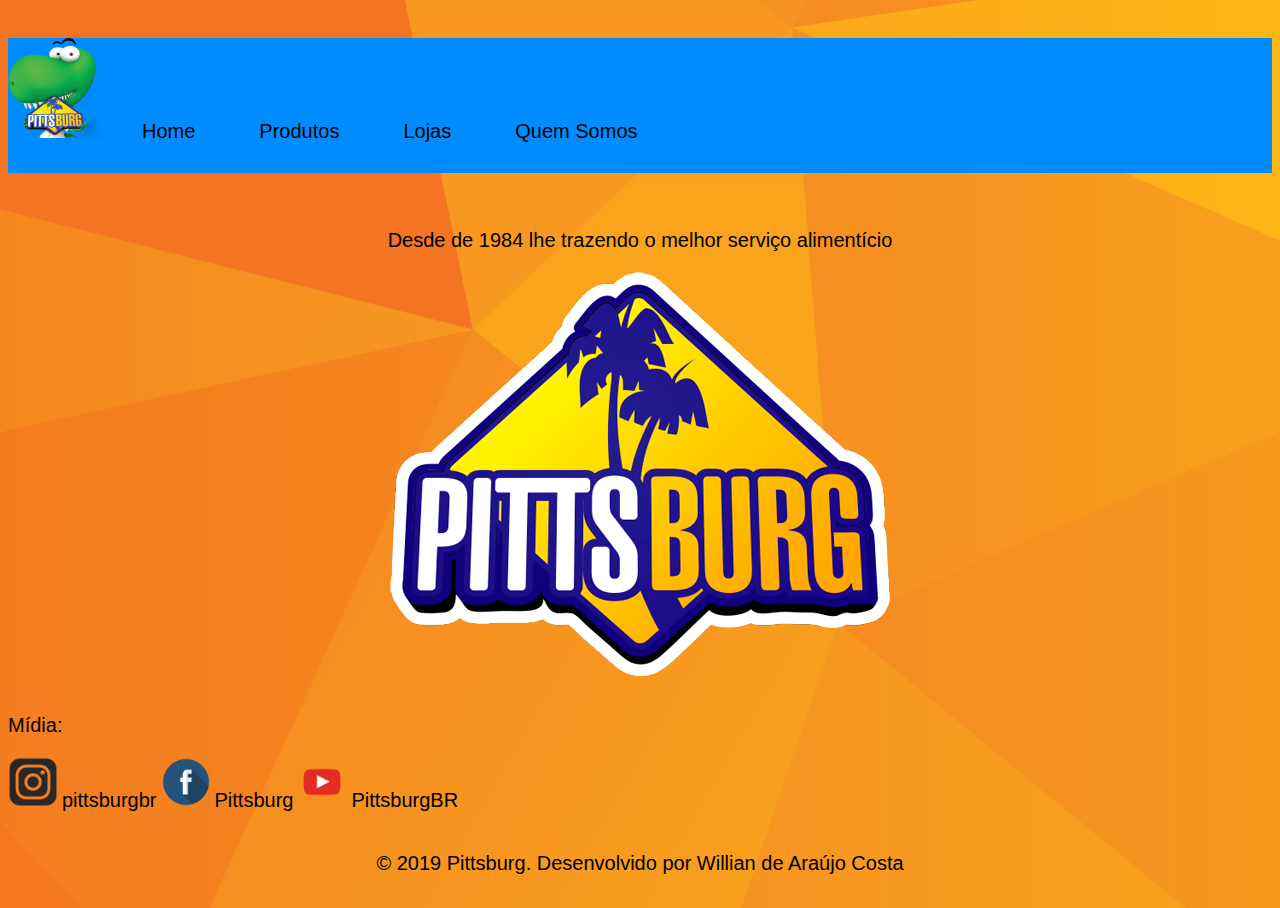
<file: Trabalho-Site/trabalho_html_css/index.html>
<!DOCTYPE html>
<html>
    <head>
        <title> Pittsburg </title>
        <meta charset="UTF-8">
        <link rel="stylesheet" type="text/css" href="style.css">

    </head>
    <body>
        <div id="container">
            <div id="topo"></div>
            <div id="menu">
                <ul>
                    <li><img src="./imagens/pittsauro.png" title="Pittsauro"></li>
                    <li> <a href="index.html"><p> Home </p></a> </li>
                    <li> <a href="cardapio.html"><p> Produtos </p></a> </li>
                    <li> <a href="lojas.html"><p> Lojas </p></a> </li>
                    <li> <a href="quem_somos.html"><p> Quem Somos </p> </a> </li>
                </ul>
            </div>
            <br/> <br/>
            <div id="geral">
                <p> Desde de 1984 lhe trazendo o melhor serviço alimentício </p>
                <img src="./imagens/logo_pittsburg.png" title="Logo Pittsburg"/>
                <br/>
                <div id="midia">
                    <p> Mídia: </p>
                    <ul>
                        <li> <img src="./imagens/insta.png"/></li>
                        <li> <a href="https://www.instagram.com/pittsburgbr/" target="_blank"> <p> pittsburgbr </p> </a></li>
                        <li> <img src="./imagens/face.png"/></li>
                        <li> <a href="https://www.facebook.com/pittsburgBR/" target="_blank"> <p> Pittsburg </p> </a></li>
                        <li> <img src="./imagens/youtube.png"/></li>
                        <li> <a href="https://www.youtube.com/channel/UCQBabPWANWM78kWjnVosiEw" target="_blank"> <p> PittsburgBR </p> </a> </li>
                    </ul>
                </div>
            </div>
            <div id="rodape">
                <p> © 2019 Pittsburg. Desenvolvido por Willian de Araújo Costa</p>
            </div>
        </div>
    </body>
</html>
</file>
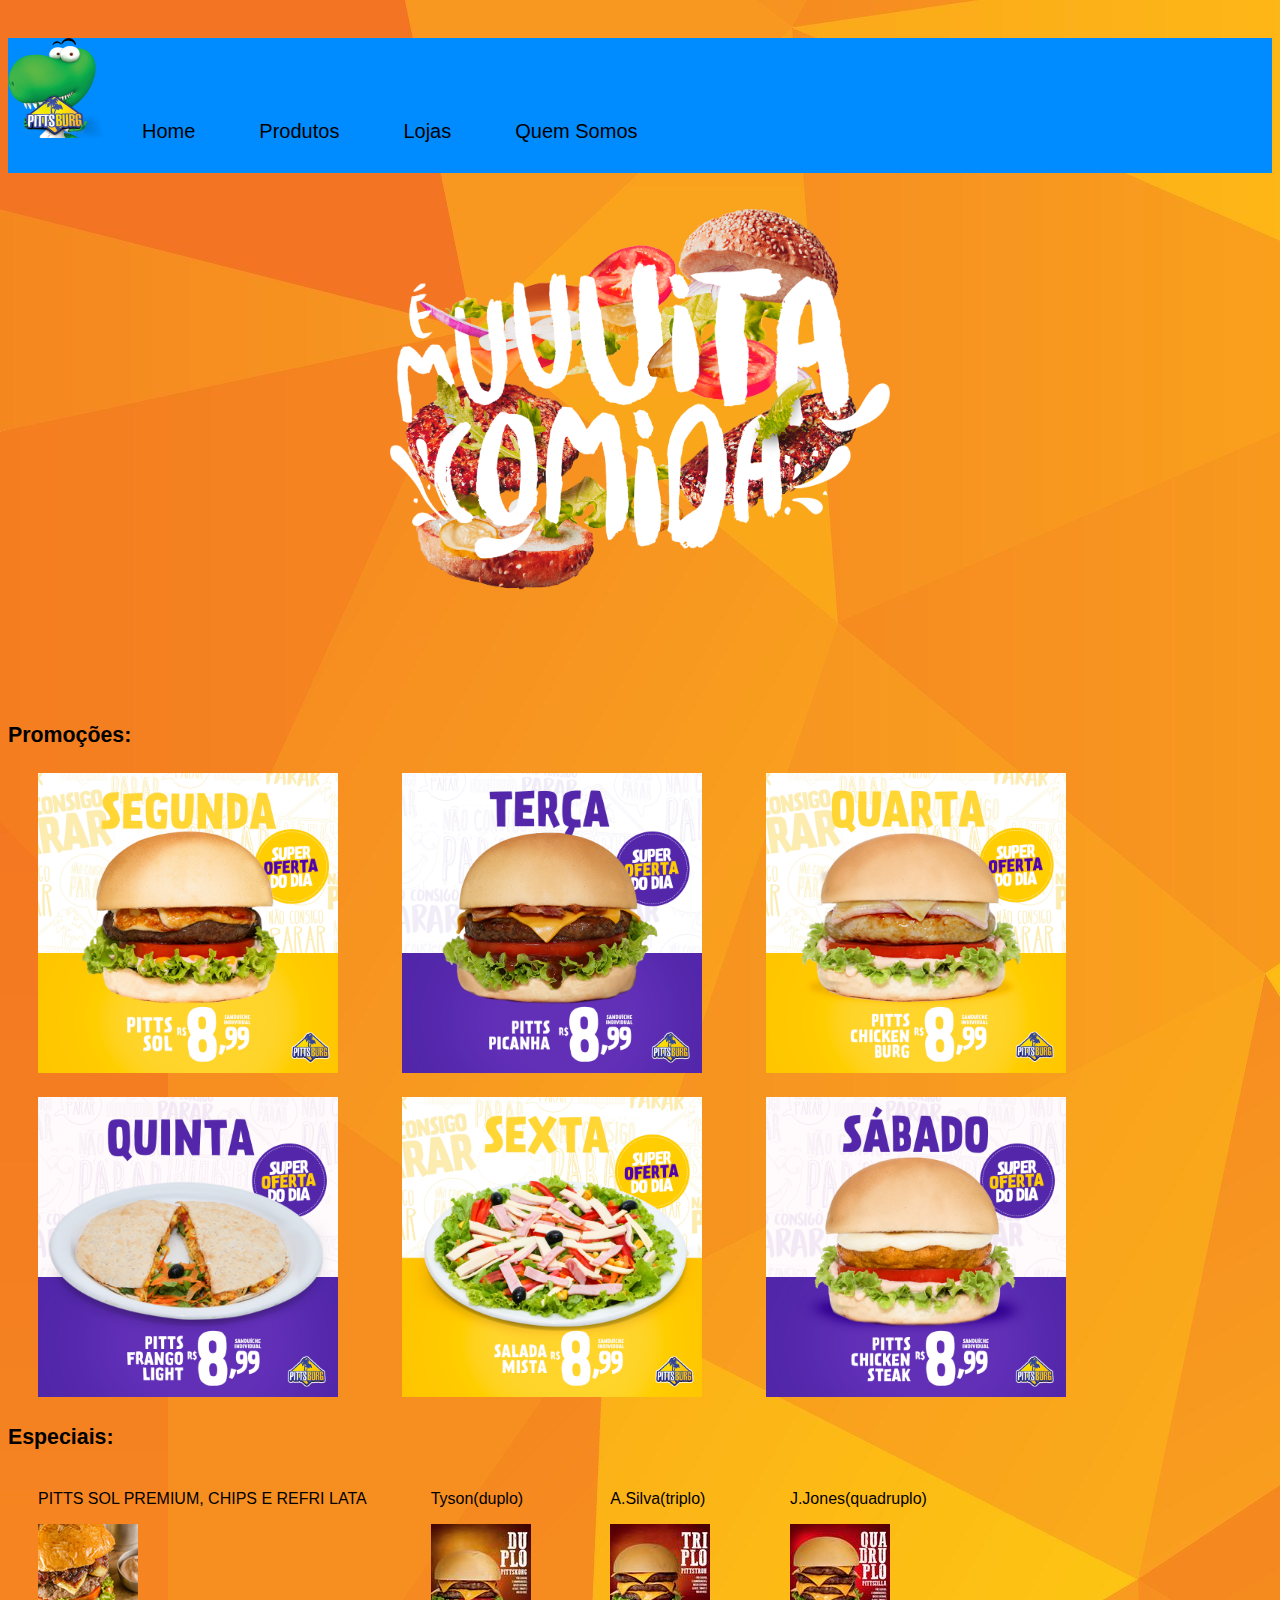
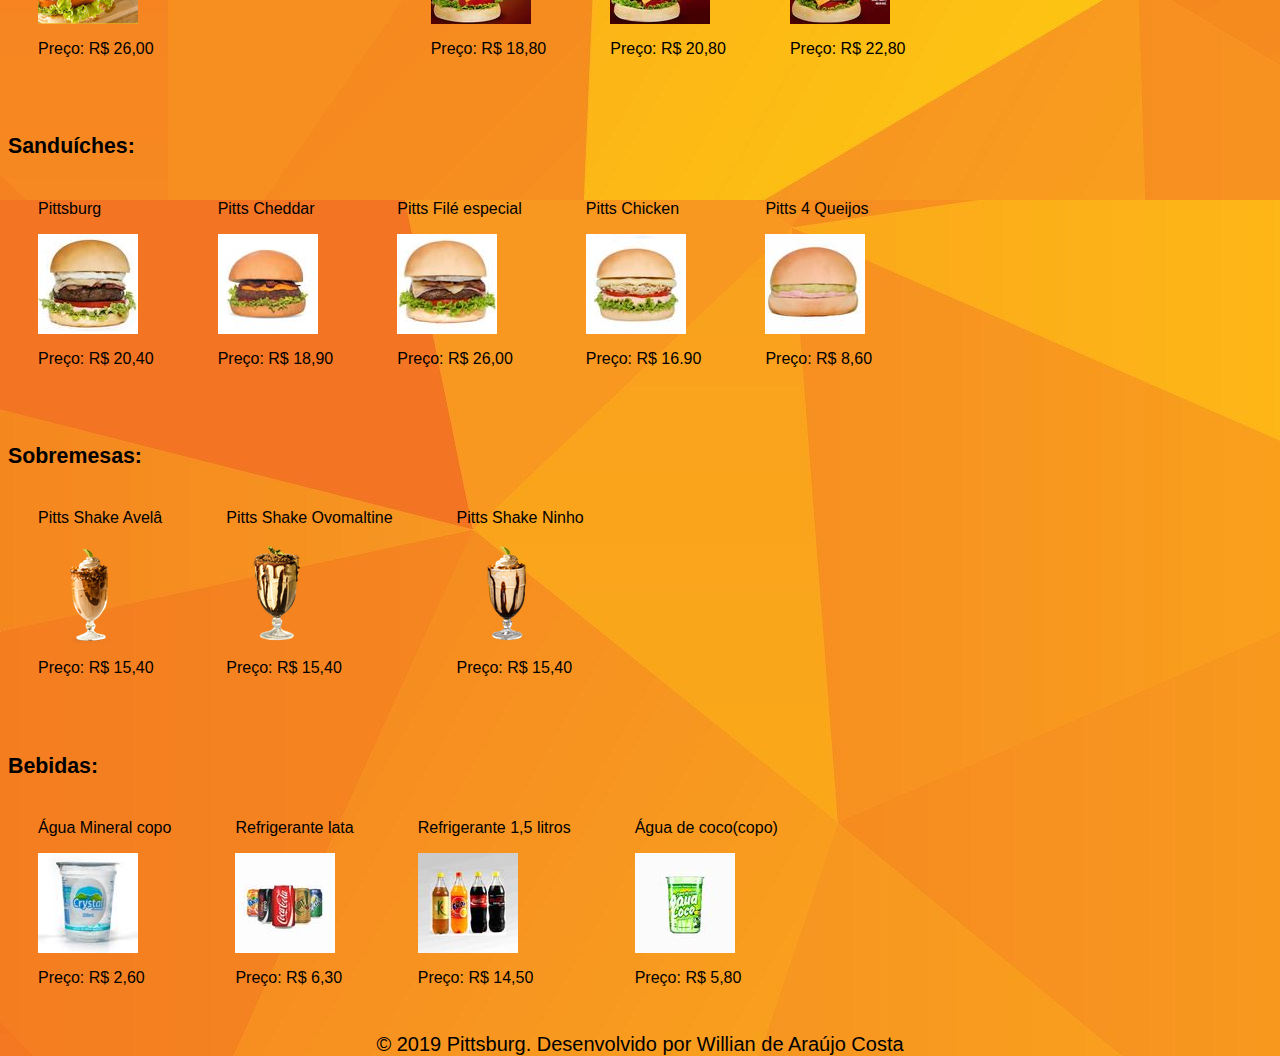
<file: Trabalho-Site/trabalho_html_css/cardapio.html>
<!DOCTYPE html>
<html>
    <head>
        <title> Produtos </title>
        <meta charset="UTF-8">
        <link rel="stylesheet" type="text/css" href="style.css">

    </head>
    <body>
        <div id="container">
            <div id="topo"></div>
            <div id="menu">
                <ul>
                    <li><img src="./imagens/pittsauro.png" title="Pittsauro"/></li>
                    <li> <a href="index.html"><p> Home </p></a> </li>
                    <li> <a href="cardapio.html"><p> Produtos </p></a> </li>
                    <li> <a href="lojas.html"><p> Lojas </p></a> </li>
                    <li> <a href="quem_somos.html"><p> Quem Somos </p> </a> </li>
                </ul>
            </div>
            <br/> <br/> 
            <div id="produtos">
                <img src="./imagens/lanche.png"/>
                <div id="listas">
                    <h1> Promoções: </h1>
                    <div id="promocoes">
                        <ul>
                            <li>
                                <img src="./imagens/produtos/promocao01.png" />
                            </li>
                            <li>
                                <img src="./imagens/produtos/promocao02.png" />
                            </li>
                            <li>
                                <img src="./imagens/produtos/promocao03.png" /> 
                            </li>
                            <li>
                                <img src="./imagens/produtos/promocao04.png"/>
                            </li>
                            <li>
                                <img src="./imagens/produtos/promocao05.png"/>
                            </li>
                            <li>
                                <img src="./imagens/produtos/promocao06.png"/>
                            </li>
                        </ul>
                    </div>
                    <h1> Especiais: </h1>
                    <div id="especiais">
                        <ul>
                            <li>
                                <p> PITTS SOL PREMIUM, CHIPS E REFRI LATA</p>
                                <img src="./imagens/produtos/pd01.png" />
                                <p> Preço: R$ 26,00 </p>
                            </li>
                            <li>
                                <p> Tyson(duplo) </p>
                                <img src="./imagens/produtos/pd02.jpeg" />
                                <p> Preço: R$ 18,80</p>
                            </li>
                            <li>
                                <p> A.Silva(triplo) </p>
                                <img src="./imagens/produtos/pd03.jpeg" /> 
                                <p> Preço: R$ 20,80</p>
                            </li>
                            <li>
                                <p> J.Jones(quadruplo) </p>
                                <img src="./imagens/produtos/pd04.jpeg"/>
                                <p> Preço: R$ 22,80</p>
                            </li>
                        </ul>
                    </div>
                    <br/> <br/>
                    <h1> Sanduíches: </h1>
                    <div id="sanduiches">
                        <ul>
                            <li>
                                <p> Pittsburg </p>
                                <img src="./imagens/produtos/pd05.jpeg" />
                                <p> Preço: R$ 20,40 </p>
                            </li>
                            <li>
                                <p> Pitts Cheddar </p>
                                <img src="./imagens/produtos/pd06.jpeg" />
                                <p> Preço: R$ 18,90</p>
                            </li>
                            <li>
                                <p> Pitts Filé especial </p>
                                <img src="./imagens/produtos/pd07.jpeg" />
                                <p> Preço: R$ 26,00</p>
                            </li>
                            <li>
                                <p> Pitts Chicken </p>
                                <img src="./imagens/produtos/pd08.jpeg" />
                                <p> Preço: R$ 16.90 </p>
                            </li>
                            <li>
                                <p> Pitts 4 Queijos </p>
                                <img src="./imagens/produtos/pd09.jpeg" />
                                <p> Preço: R$ 8,60 </p>
                            </li>
                        </ul>
                    </div>
                    <br/> <br/>
                    <h1> Sobremesas: </h1>
                    <div id="sobremesas">
                        <ul>
                            <li> 
                                <p>Pitts Shake Avelâ </p>
                                <img src="./imagens/produtos/pd10.png" />
                                <p> Preço: R$ 15,40 </p>
                            </li>
                            <li> 
                                <p>Pitts Shake Ovomaltine </p>
                                <img src="./imagens/produtos/pd11.png" />
                                <p> Preço: R$ 15,40 </p>
                            </li>
                            <li> 
                                <p>Pitts Shake Ninho </p>
                                <img src="./imagens/produtos/pd12.png" />
                                <p> Preço: R$ 15,40 </p>
                            </li>
                        </ul>
                    </div>
                    <br/> <br/>
                    <h1> Bebidas: </h1>
                    <div id="bebidas">
                        <ul>
                            <li>
                                <p> Água Mineral copo </p>
                                <img src="./imagens/produtos/pd13.jpeg" />
                                <p> Preço: R$ 2,60</p>
                            </li>
                            <li>
                                <p> Refrigerante lata </p>
                                <img src="./imagens/produtos/pd14.jpeg" />
                                <p> Preço: R$ 6,30</p>
                            </li>
                            <li>
                            <p> Refrigerante 1,5 litros </p>
                                <img src="./imagens/produtos/pd15.jpeg" />
                                <p> Preço: R$ 14,50</p>
                            </li>
                            <li>
                                <p> Água de coco(copo) </p>
                                <img src="./imagens/produtos/pd16.jpeg" />
                                <p> Preço: R$ 5,80</p>
                            </li>
                        </ul>
                    </div>
                </div>
            </div>
            <div id="rodape">
                <p> © 2019 Pittsburg. Desenvolvido por Willian de Araújo Costa</p>
            </div>
        </div>
    </body>
</html>
</file>
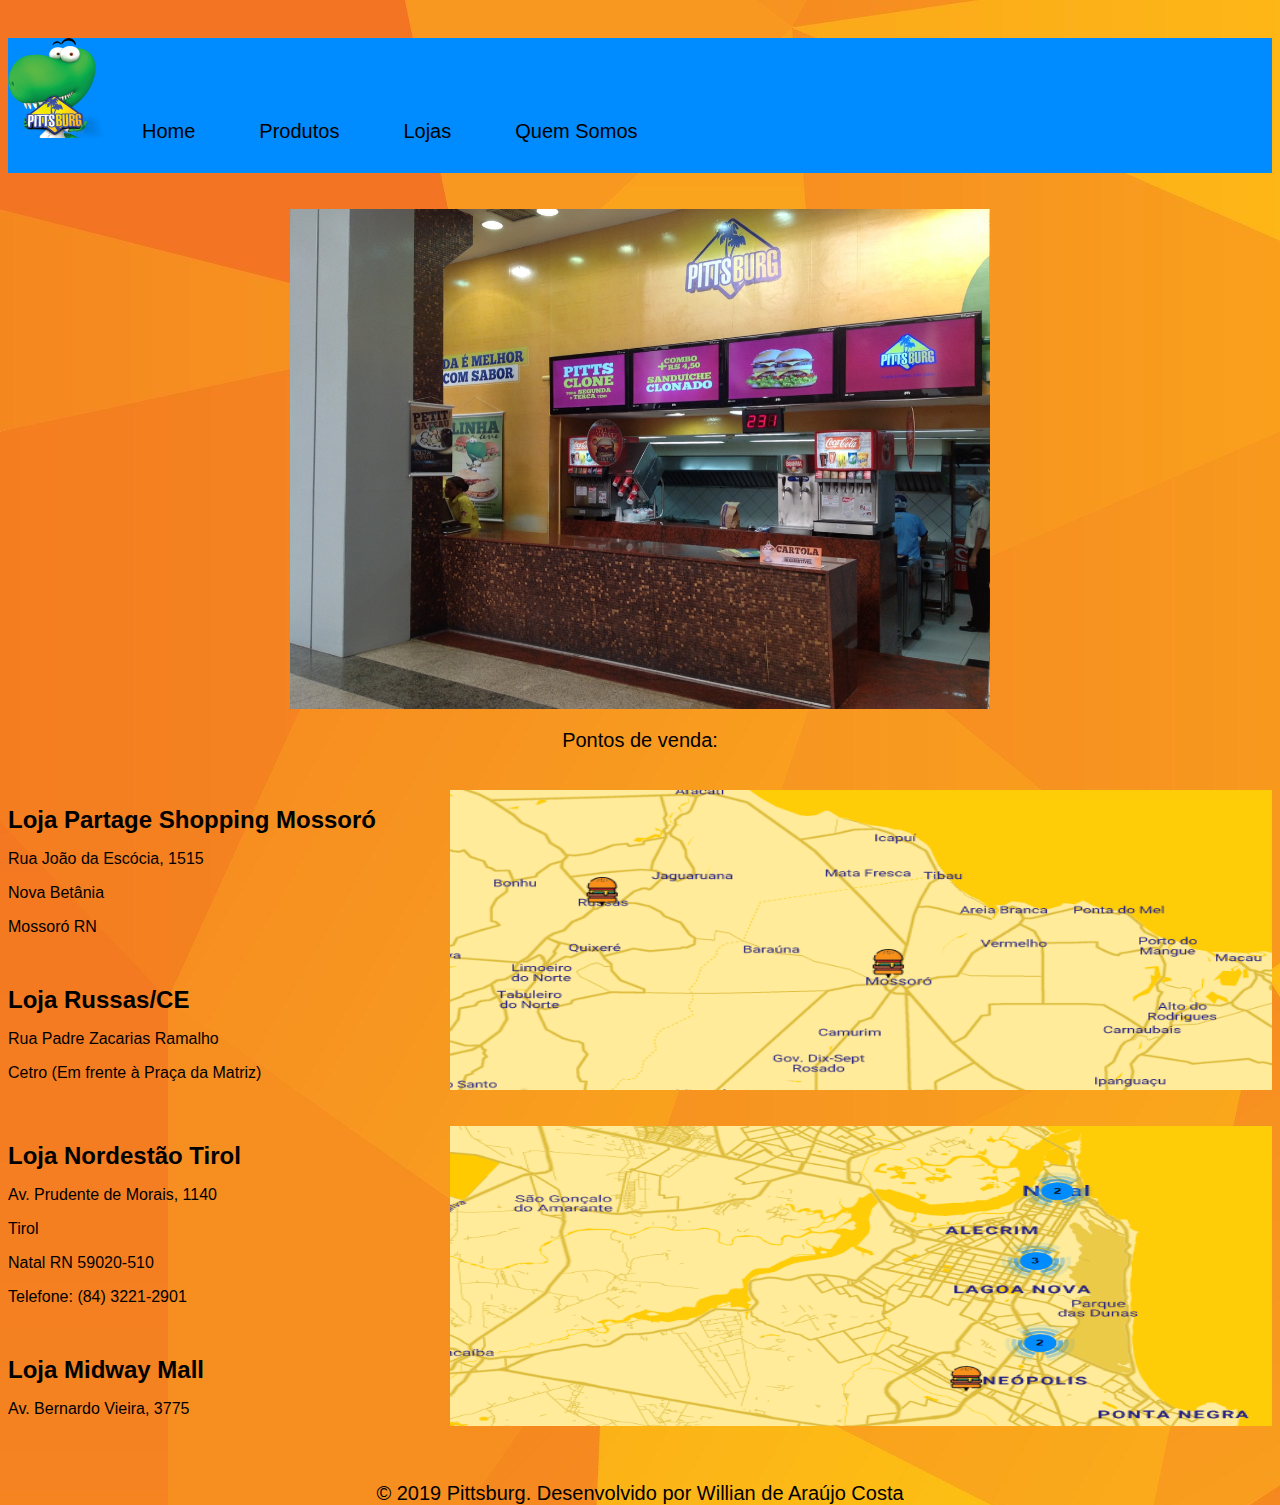
<file: Trabalho-Site/trabalho_html_css/lojas.html>
<!DOCTYPE html>
<html>
    <head>
        <title> Lojas </title>
        <meta charset="UTF-8">
        <link rel="stylesheet" type="text/css" href="style.css">
    </head>
    <body>
        <div id="container">
            <div id="topo"></div>
            <div id="menu">
                <ul>
                    <li><img src="./imagens/pittsauro.png" title="Pittsauro"/></li>
                    <li> <a href="index.html"><p> Home </p></a> </li>
                    <li> <a href="cardapio.html"><p> Produtos </p></a> </li>
                    <li> <a href="lojas.html"><p> Lojas </p></a> </li>
                    <li> <a href="quem_somos.html"><p> Quem Somos </p> </a> </li>
                </ul>
            </div>
            <br/> <br/>
            <div id="imgLoja">
                <img src="./imagens/loja01.jpg" title="Estabelecimento Pittsburg" />
            </div>
            <div id="lojas">
                <p> Pontos de venda: </p>
                <br/>
                <img src="./imagens/mapa01.png">
                <div id="loja1">
                    <h1> Loja Partage Shopping Mossoró </h1>
                    <p> Rua João da Escócia, 1515 </p>
                    <p> Nova Betânia </p>
                    <p> Mossoró RN </p>
                    <br/>
                    <h1> Loja Russas/CE </h1>
                    <p> Rua Padre Zacarias Ramalho </p>
                    <p> Cetro (Em frente à Praça da Matriz) </p>
                    <p> Russas CE </p>
                    <p> Telefone: (88) 2145-0278 </p>
                </div>
                <br/><br/>
                <img src="./imagens/mapa02.png">
                <div id="loja2">
                    <h1> Loja Nordestão Tirol </h1>
                    <p> Av. Prudente de Morais, 1140 </p>
                    <p> Tirol </p>
                    <p> Natal RN 59020-510 </p>
                    <p> Telefone: (84) 3221-2901 </p>
                    <br/>
                    <h1> Loja Midway Mall </h1>
                    <p> Av. Bernardo Vieira, 3775 </p>
                    <p> Lagoa Nova </p>
                    <p> Natal 59056-045 </p>
                    <p> Telefone: (84) 3221-6594 </p>
                    <br/>
                    <h1> Loja Nordestão Lagoa Nova </h1>
                    <p> Senador Salgado Filho, 1656 </p>
                    <p> Lagoa Nova </p>
                    <p> Natal RN 59076-000 </p>
                    <p> Telefone: (84) 3222-9319 </p>
                    <br/>
                    <h1> Loja Prudente </h1>
                    <p> Av. Prudente de Morais, 4615 </p>
                    <p> Lagoa Nova </p>
                    <p> Natal RN 59050-200 </p>
                    <p> Telefone: (84) 4008-7000 </p>
                    <br/>
                    <h1> Loja Cidade Jardim </h1>
                    <p> Av. Engenheiro Roberto Freire, 2920 </p>
                    <p> Capim Macio </p>
                    <p> Natal RN 59094-000 </p>
                    <p> Telefone: (84) 3217-9134 </p>
                    <br/>
                    <h1> Loja Ponta Negra </h1>
                    <p> Rua Cabo de São Roque, 8800 </p>
                    <p> Ponta Negra </p>
                    <p> Natal RN 59094-130 </p>
                    <p> Telefone: (84) 3301-2923 </p>
                    <br/>
                    <h1> Loja Cidade Satélite </h1>
                    <p> Rua dos Perdizes, 7979 </p>
                    <p> Cidade Satélite </p>
                    <p> Natal RN 59067-480 </p>
                    <p> Telefone: (84) 3343-1415 </p>
                    <br/>
                </div>
            </div>
            <br/> <br/>
            <div id="rodape">
                <p> © 2019 Pittsburg. Desenvolvido por Willian de Araújo Costa</p>
            </div>
        </div>
    </body>
</html>
</file>
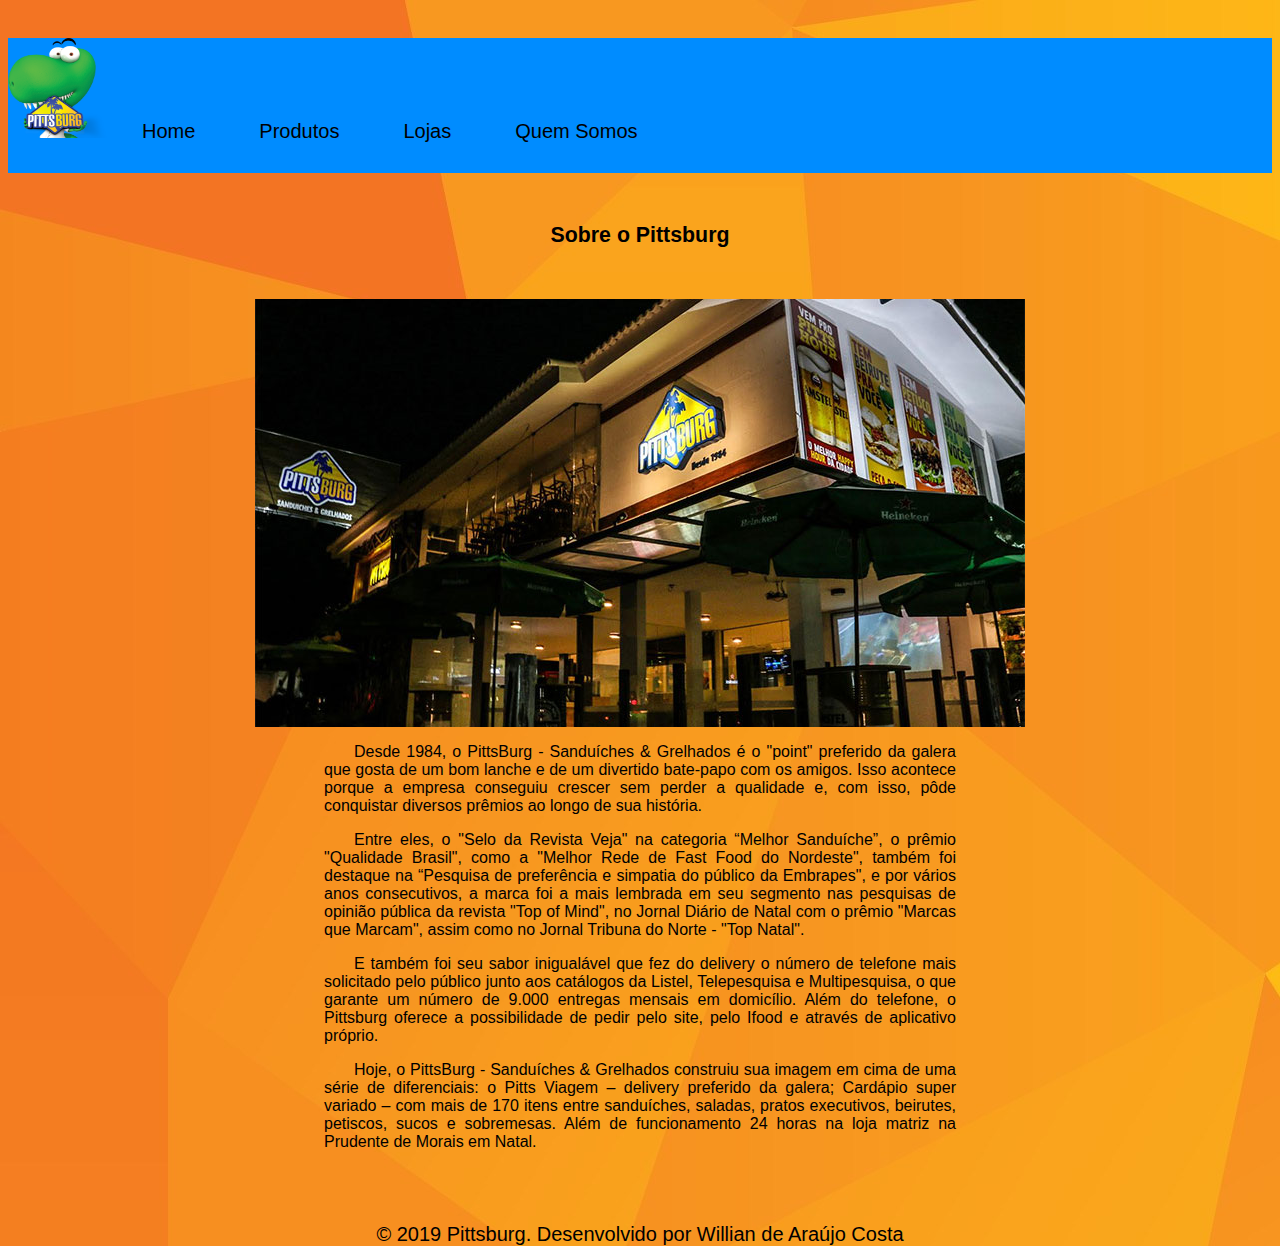
<file: Trabalho-Site/trabalho_html_css/quem_somos.html>
<!DOCTYPE html>
<html>
    <head>
        <title> Quem Somos </title>
        <meta charset="UTF-8">
        <link rel="stylesheet" type="text/css" href="style.css">
    </head>
    <body>
        <div id="container">
                <div id="topo"></div>
                <div id="menu">
                    <ul>
                        <li><img src="./imagens/pittsauro.png" title="Pittsauro"/></li>
                        <li> <a href="index.html"><p> Home </p></a> </li>
                        <li> <a href="cardapio.html"><p> Produtos </p></a> </li>
                        <li> <a href="lojas.html"><p> Lojas </p></a> </li>
                        <li> <a href="quem_somos.html"><p> Quem Somos </p> </a> </li>
                    </ul>
                </div>
                <br/> <br/>   
                <div id="sobre">
                    <h1> Sobre o Pittsburg </h1>
                    <br/> <br/>
                    <img src="./imagens/fachada.jpg"/>
                    <p> Desde 1984, o PittsBurg - Sanduíches & Grelhados é o "point" preferido da galera que gosta de um bom lanche e de um divertido bate-papo com os amigos. Isso acontece porque a empresa conseguiu crescer sem perder a qualidade e, com isso, pôde conquistar diversos prêmios ao longo de sua história. </p>
                    <p> Entre eles, o "Selo da Revista Veja" na categoria “Melhor Sanduíche”, o prêmio "Qualidade Brasil", como a "Melhor Rede de Fast Food do Nordeste", também foi destaque na “Pesquisa de preferência e simpatia do público da Embrapes", e por vários anos consecutivos, a marca foi a mais lembrada em seu segmento nas pesquisas de opinião pública da revista "Top of Mind", no Jornal Diário de Natal com o prêmio "Marcas que Marcam", assim como no Jornal Tribuna do Norte - "Top Natal".</p>
                    <p> E também foi seu sabor inigualável que fez do delivery o número de telefone mais solicitado pelo público junto aos catálogos da Listel, Telepesquisa e Multipesquisa, o que garante um número de 9.000 entregas mensais em domicílio. Além do telefone, o Pittsburg oferece a possibilidade de pedir pelo site, pelo Ifood e através de aplicativo próprio.</p>
                    <p> Hoje, o PittsBurg - Sanduíches & Grelhados construiu sua imagem em cima de uma série de diferenciais: o Pitts Viagem – delivery preferido da galera; Cardápio super variado – com mais de 170 itens entre sanduíches, saladas, pratos executivos, beirutes, petiscos, sucos e sobremesas. Além de funcionamento 24 horas na loja matriz na Prudente de Morais em Natal.</p>
                </div>
                <br/> <br/>
                <div id="rodape">
                    <p> © 2019 Pittsburg. Desenvolvido por Willian de Araújo Costa</p>
                </div>
        </div>
    </body>
</html>
</file>
<file: Trabalho-Site/trabalho_html_css/style.css>
@charset "UTF-8";

html{
    height: 100%;
}

body{
    background-image: url(./imagens/fundo.jpg);
    height: 100%;
}

#container{
    min-height:100%;
    position:relative;
}

#menu img{
    width: 100px;
    height: 100px;
    list-style: none;

}
#menu ul{
    margin: 0px;
    list-style: none;
    background-color: rgb(0, 140, 255);
    padding: 0px;
}

#menu ul li{
    display: inline;
}

#menu ul li a{
    padding: 10px 30px;
    display: inline-block;
    text-decoration: none;
}

#menu p{
    font-family: Arial, Helvetica, sans-serif;
    font-size: 15pt;
    color: black;
}
#topo{
    height: 30px; 
    width: 90%;
}

#menu ul li a:hover{
    text-decoration:underline; 
    text-decoration-color: black
}

#geral img{
    display: block;
    margin-left: auto;
    margin-right: auto;   
}

#geral p{
    text-align: center;
    font-family:Arial, Helvetica, sans-serif;
    font-size: 15pt;
    color: black;
}

#rodape{
    bottom:0;
    width:100%;
    text-align: center;
    font-family:Arial, Helvetica, sans-serif;
    font-size: 15pt;
    color: black;
}

#sobre img{
    display: block;
    margin-left: auto;
    margin-right: auto;
}

#sobre p{
    text-align: justify; 
    font-family: Arial, Helvetica, sans-serif;
    font-size: 12pt;
    color: black;
    text-indent: 30px;
    margin-left: 25%;
    margin-right: 25%;
}

#sobre h1{
    text-align: center; 
    font-family: Arial, Helvetica, sans-serif;
    font-size: 16pt;
    color: black;
}

#midia img{
    width: 50px;
    height: 50px;
    list-style: none;
    display: inline-block;

}
#midia ul{
    margin: 0px;
    list-style: none;
    padding: 0px;
}

#midia ul li{
    display: inline;
}

#midia ul li a{
    padding: 0px 0px;
    display: inline-block;
    text-decoration: none;
}

#midia p{
    font-family:Arial, Helvetica, sans-serif;
    font-size: 15pt;
    color: black;
    text-align: left;
}

#midia ul li a:hover{
    text-decoration:underline; 
    text-decoration-color: black;
    
}

#lojas p{
    font-family:Arial, Helvetica, sans-serif;
    font-size: 15pt;
    color: black;
    text-align: center;
}

#lojas h1{
    font-family:Arial, Helvetica, sans-serif;
    font-size: 18pt;
    color: black;
}

#loja1{
    width: 35%;
    height: 300px;
    overflow: scroll;
    overflow-x: unset;
    
}

#loja1 p{
    font-family:Arial, Helvetica, sans-serif;
    font-size: 12pt;
    color: black;
    text-align: left;
}

#lojas img{
    width: 65%;
    height: 300px;
    float: right;
    text-align: right;
}

#loja2{
    width: 35%;
    height: 300px;
    overflow: scroll;
    overflow-x: unset;
    
}

#loja2 p{
    font-family:Arial, Helvetica, sans-serif;
    font-size: 12pt;
    color: black;
    text-align: left;
}

#produtos img{
    display: block;
    margin-left: auto;
    margin-right: auto;
    width: 500px;
    height: 500px;
}

#listas img{
    height: 100px;
    width: 100px;
    margin-left: 0%;
    list-style: none;
}

#promocoes img{
    height: 300px;
    width: 300px;
    margin-left: 0%;
    list-style: none;  
}

#produtos p{
    font-family:Arial, Helvetica, sans-serif;
    font-size: 12pt;
    color: black;
    text-align: left;
}

#produtos ul{
    margin: 0px;
    list-style: none;
    padding: 0px;
}

#produtos ul li{
    display: inline-block;
    padding: 10px 30px;
    
}

#imgLoja img{
    display: block;
    margin-left: auto;
    margin-right: auto;   
    width: 700px;
    height: 500px;
}

#produtos h1{
    text-align: left; 
    font-family: Arial, Helvetica, sans-serif;
    font-size: 16pt;
    color: black;
}
</file>
